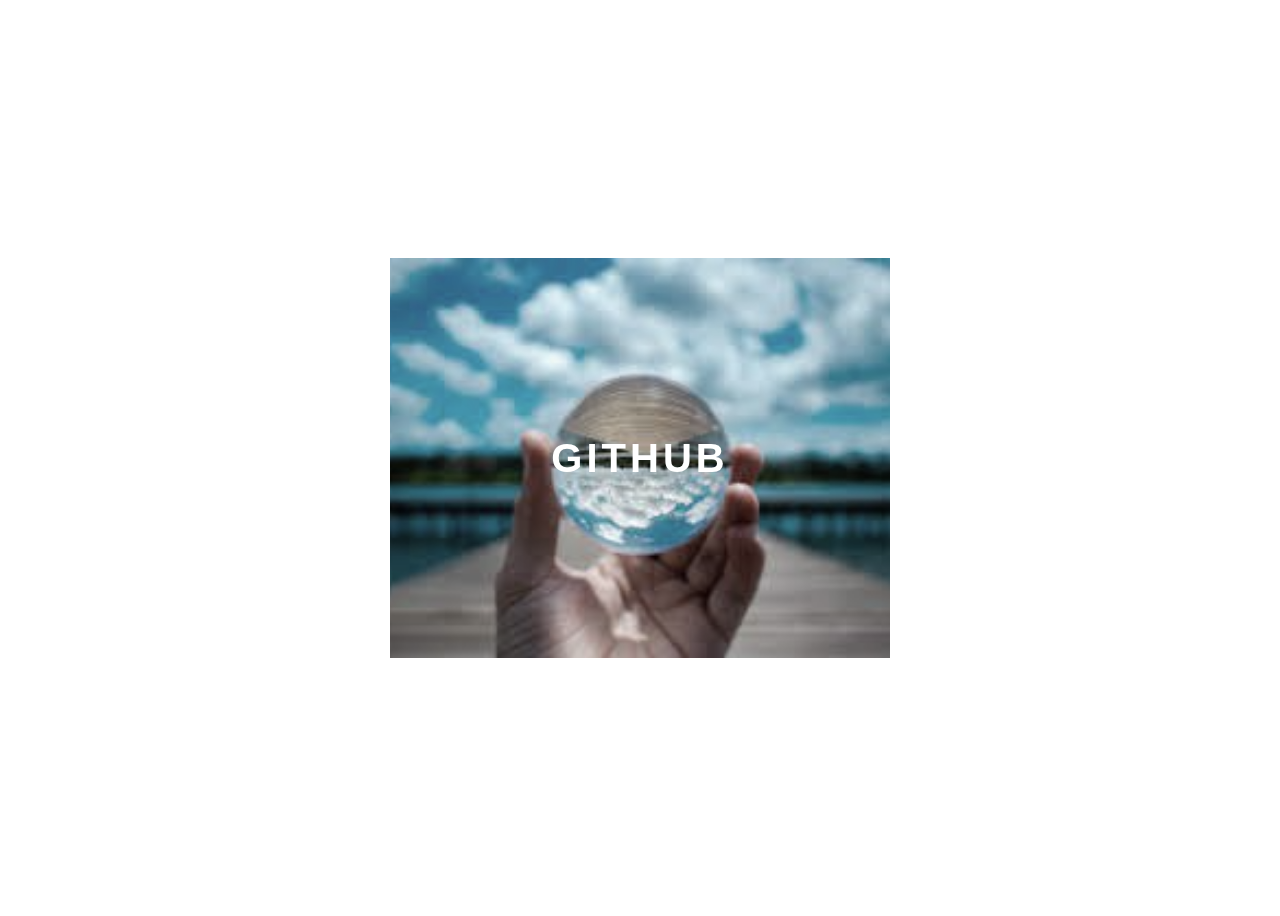
<file: index.html>
<!DOCTYPE html>
<html lang="en">
    <head>
        <meta charset="UTF-8">
        <meta name="viewport" content="width=device--windth", initial-scale="1.0">
        <link rel="stylesheet" href="style.css">
        <title>Desafio Css3 Aula 2</title>
    </head>
    <body>
        <div class = container>
            <div class="card">
                <div class="card-wrapper">
                    <h2>Github</h2>
                    <p>Veja meus projetos!</p>
                </div>

            </div>
        </div>
    </body>
    




</html>
</file>
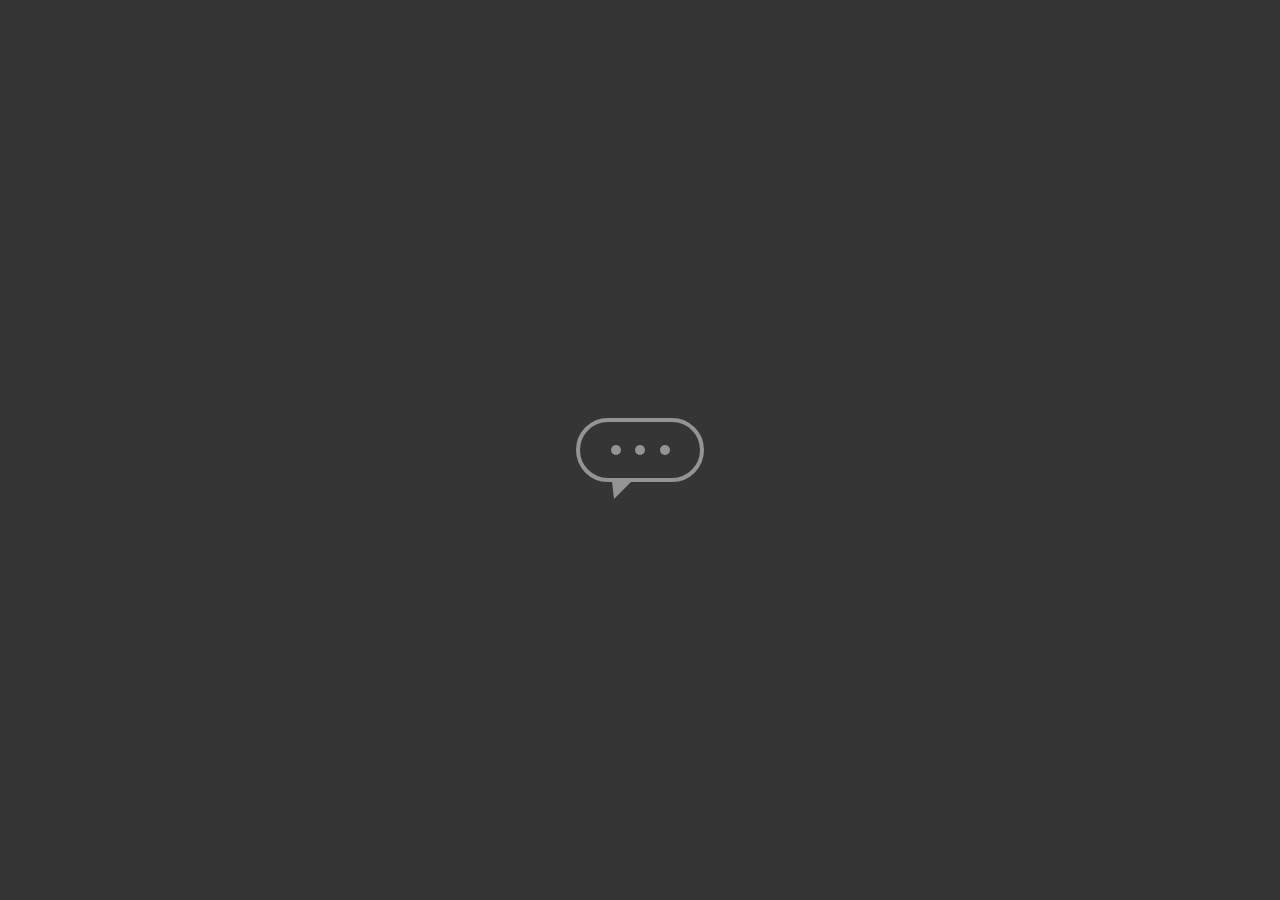
<file: index3.html>
<!DOCTYPE html>
<html lang="en">
    <head>
        <meta charset="UTF-8">
        <meta name="viewport" content="width=device-windth", initial-scale="1.0">
        <link rel="stylesheet" href="style3.css">
    <title>Desafio Css3 Aula 5</title>
    </head>
      <body>
          <main class="wrapper">
            <div class="chatbot">
            <div class="chatbot__loading"></div>
            <div class="chatbot__loading"></div>
            <div class="chatbot__loading"></div>
            </div>
          </main>
      </body>
    
</html>
</file>
<file: style.css>
body{
font-family: sans-serif;

}

.container{
width: 100%;
height: 100vh;
display: flex;
justify-content: center;
align-items: center;
}

.card{
height: 400px;
width: 500px;
background-image: url("./img/baixados.jpg");
background-position: center;
background-repeat: no-repeat;
background-size: cover;
display: flex;
justify-content: center;
align-items: center;
filter: grayscale(0.5);
color: white;
cursor: pointer;
transition: 0.3s;

}

.card-wrapper{
text-align: center;
display: flex;
flex-direction: column;
justify-content: center;
align-items: center;
position: relative;
}

.card-wrapper::before{
content: '';
position: absolute;
height: 100px;
width: 100px;
display: block;
border: 1px solid white;
opacity: 0;
transition: 0.3s;


}

.card-wrapper h2{
font-size: 40px;
text-transform: uppercase;
letter-spacing: 4px;
margin: 0;
transition: 0.3s;

}

.card-wrapper p {
font-size: 0;
visibility: hidden;
opacity: 0;
font-weight: bold;
text-transform: uppercase;
transition: 0.3s;

}

.card:hover{
filter: unset;
}

.card:hover > .card-wrapper::before{
    height: 300px;
    width: 400px;
    opacity: 1;

}

.card:hover > .card-wrapper p {
opacity: 1;
visibility: visible;
font-size: 14px;

}
</file>
<file: style3.css>
body{
    margin: 0;
    padding: 0;
    font-family: sans-serif;
}

.wrapper{
    height: 100vh;
    width: 100vw;
    background-color: rgb(53, 53, 53);
    display: flex;
    justify-content: center;
    align-items: center;
}

.chatbot{
    height: 4rem;
    width: 8rem;
    border-radius: 36px;
    border: 4px solid #949494;
    padding: 0 1rem;
    box-sizing: border-box;
    display: flex;
    justify-content: space-evenly;
    align-items: center;
    position: relative;
    transform: translateY(0);
    animation: chatTranslate 2s ease-in-out infinite;
}

.chatbot::before{
    content: '';
    width: 0;
    height: 0;
    position: absolute;
    bottom: -1.3rem;
    left: 2rem;
    border-left: 2px solid transparent;
    border-right: 17px solid transparent;
    border-top: 17px solid #949494;
}

.chatbot__loading{
    height: 10px;
    width: 10px;
    border-radius: 50%;
    background-color: #949494;
    transform: scale(1);
}

.chatbot__loading:nth-child(1){

    animation: pulse 1.5s ease-in-out infinite;
   
}

.chatbot__loading:nth-child(2){

    animation: pulse 1.5s ease-in-out infinite;
    animation-delay: 0.2s;
}

.chatbot__loading:nth-child(3){

    animation: pulse 1.5s ease-in-out infinite;
    animation-delay: 0.4s;
}

@keyframes pulse{
    0% {
        transform: scale(1);
    }
    50% {
       transform: scale(1.5);
   }
    100% {
       transform: scale(1);
   }
   
   
   }

@keyframes chatTranslate{
 0% {
     transform: translateY(0);
 }
 50% {
    transform: translateY(15px);
}
 100% {
    transform: translateY(0);
}


}
</file>
